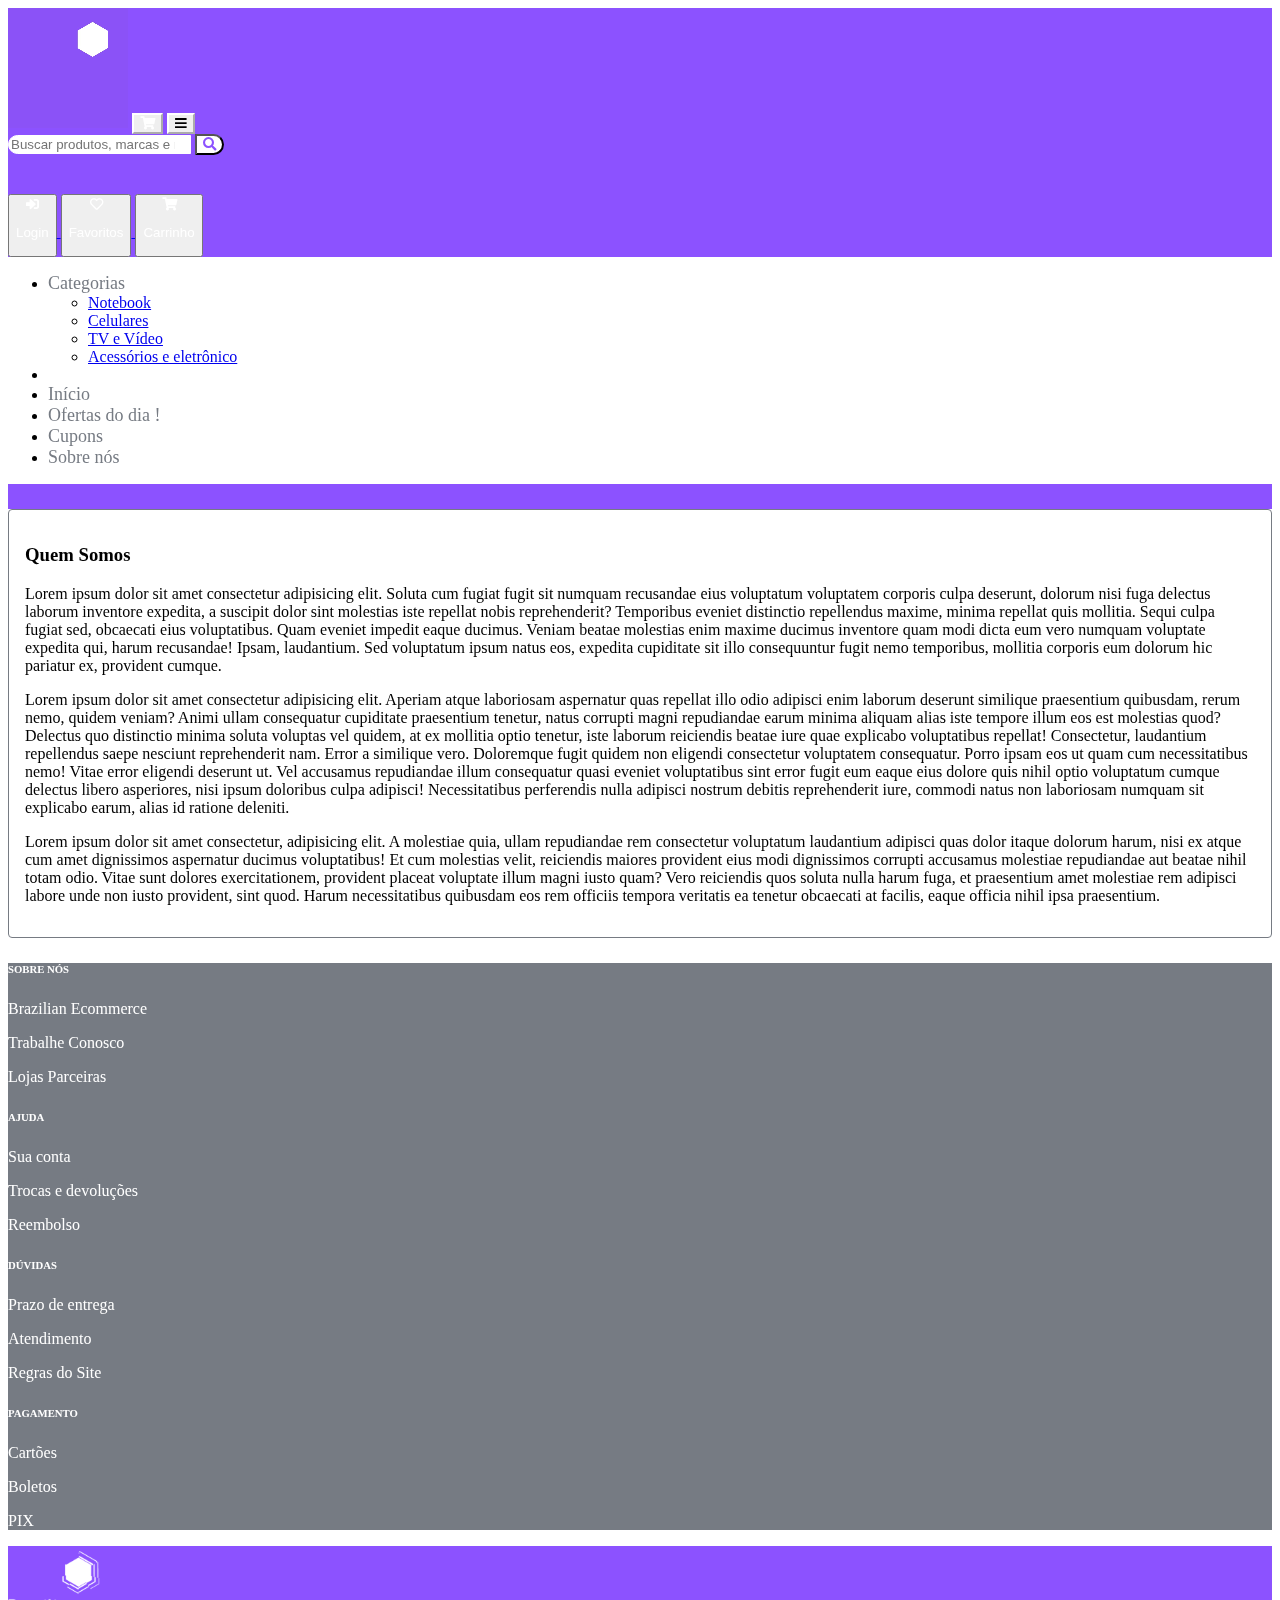
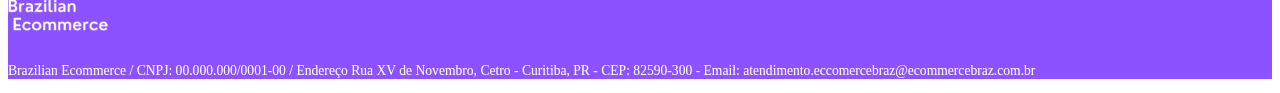
<file: about.html>
<!DOCTYPE html>
<html lang="pt-br">

<head>
  <meta charset="UTF-8">
  <meta http-equiv="X-UA-Compatible" content="IE=edge">
  <meta name="description" content="Brazilian products e-commerce web page">
  <meta name="author" content="Mario Junior">
  <meta name="viewport" content="width=device-width, initial-scale=1.0">
  <link href="https://cdn.jsdelivr.net/npm/bootstrap@5.0.2/dist/css/bootstrap.min.css" rel="stylesheet"
    integrity="sha384-EVSTQN3/azprG1Anm3QDgpJLIm9Nao0Yz1ztcQTwFspd3yD65VohhpuuCOmLASjC" crossorigin="anonymous">
  <link rel="stylesheet" href="https://cdnjs.cloudflare.com/ajax/libs/font-awesome/5.15.3/css/all.min.css">
  <link rel="stylesheet" href="./css/style.css">
  <title>Brazilian Ecommerce</title>
</head>

<body>

  <header>
    <div id="top-header">
      <!-- Responsividade a partir tamanho médio -->
      <nav class="navbar navbar-expand-lg navbar-dark top">
        <div class="container">

          <!--Logo-->
          <video class="navbar-brand" src="./images/header/logo.mp4" autoplay loop></a></video>

          <!--Menu Hamburguer-->
          <button class="navbar-toggler navbar-dark text-white p-4" type="button" data-bs-toggle="collapse">
            <a id="cart-link" href="#"><i class="fas fa-shopping-cart"></i></a>
          </button>
          <button class="navbar-toggler navbar-dark text-white p-4" type="button" data-bs-toggle="collapse"
            data-bs-target="#navbar-toggler">
            <i class="fas fa-bars"></i>
          </button>

          <!--Campo de Pesquisa de Produtos-->
          <div class="collapse navbar-collapse search">
            <form class="d-flex form-search">
              <input class="form-control input-search" type="search"
                placeholder="Buscar produtos, marcas e muito mais..." aria-label="Search">
              <button class="btn btn-search" type="submit"><i class="fas fa-search"></i></button>
            </form>
          </div>

          <!--Itens de Navegação-->
          <div class="collapse navbar-collapse justify-content-end">
            <a href="#">
              <button class="btn btn-itens">
                <i class="fas fa-sign-in-alt"></i>
                <p>Login</p>
              </button>
            </a>
            <a href="#">
              <button class="btn btn-itens">
                <i class="far fa-heart"></i>
                <p>Favoritos</p>
              </button>
            </a>
            <a href="#">
              <button class="btn btn-itens">
                <i class="fas fa-shopping-cart"></i>
                <p>Carrinho</p>
              </button>
            </a>
          </div>

        </div>
      </nav>

      <!--Categorias-->
      <div id="main-header">
        <nav class="navbar navbar-expand-lg">
          <div class="container">
            <div class="collapse navbar-collapse" id="navbar-toggler">
              <ul class="navbar-nav">
                <li class="nav-item dropdown">
                  <a class="nav-link dropdown-toggle" href="#" id="navbarDropdown" role="button"
                    data-bs-toggle="dropdown">
                    Categorias
                  </a>
                  <ul class="dropdown-menu" aria-labelledby="navbarDropdown">
                    <li><a class="dropdown-item" href="#">Notebook</a></li>
                    <li><a class="dropdown-item" href="#">Celulares</a></li>
                    <li><a class="dropdown-item" href="#">TV e Vídeo</a></li>
                    <li><a class="dropdown-item" href="#">Acessórios e eletrônico</a></li>
                  </ul>
                </li>

                <!--Promoções, Sobre nós-->
                <div class="promo"></div>
                <li class="nav-item dropdown">
                  <div class="categories">
                <li class="nav-item">
                  <a class="nav-link" href="./index.html">Início</a>
                </li>
                <li class="nav-item">
                  <a class="nav-link" href="#">Ofertas do dia !</a>
                </li>
                <li class="nav-item">
                  <a class="nav-link" href="#">Cupons</a>
                </li>
                <li class="nav-item">
                  <a class="nav-link" href="./about.html">Sobre nós</a>
                </li>
            </div>
            </ul>
          </div>
      </div>
      </nav>
    </div>
  </header>
  <!--About-->
  <main>
    <section>
      <div id="border-container" class="container mt-2">
        <h3 class="text-muted">Quem Somos</h3>
        <p class="text-muted">Lorem ipsum dolor sit amet consectetur adipisicing elit. Soluta cum fugiat fugit sit
          numquam recusandae eius
          voluptatum voluptatem corporis culpa deserunt, dolorum nisi fuga delectus laborum inventore expedita, a
          suscipit dolor sint molestias iste repellat nobis reprehenderit? Temporibus eveniet distinctio repellendus
          maxime, minima repellat quis mollitia. Sequi culpa fugiat sed, obcaecati eius voluptatibus. Quam eveniet
          impedit eaque ducimus. Veniam beatae molestias enim maxime ducimus inventore quam modi dicta eum vero numquam
          voluptate expedita qui, harum recusandae! Ipsam, laudantium. Sed voluptatum ipsum natus eos, expedita
          cupiditate sit illo consequuntur fugit nemo temporibus, mollitia corporis eum dolorum hic pariatur ex,
          provident cumque.</p>
        <p class=text-muted>Lorem ipsum dolor sit amet consectetur adipisicing elit. Aperiam atque laboriosam aspernatur
          quas repellat
          illo odio adipisci enim laborum deserunt similique praesentium quibusdam, rerum nemo, quidem veniam? Animi
          ullam consequatur cupiditate praesentium tenetur, natus corrupti magni repudiandae earum minima aliquam alias
          iste tempore illum eos est molestias quod? Delectus quo distinctio minima soluta voluptas vel quidem, at ex
          mollitia optio tenetur, iste laborum reiciendis beatae iure quae explicabo voluptatibus repellat! Consectetur,
          laudantium repellendus saepe nesciunt reprehenderit nam. Error a similique vero. Doloremque fugit quidem non
          eligendi consectetur voluptatem consequatur. Porro ipsam eos ut quam cum necessitatibus nemo! Vitae error
          eligendi deserunt ut. Vel accusamus repudiandae illum consequatur quasi eveniet voluptatibus sint error fugit
          eum eaque eius dolore quis nihil optio voluptatum cumque delectus libero asperiores, nisi ipsum doloribus
          culpa adipisci! Necessitatibus perferendis nulla adipisci nostrum debitis reprehenderit iure, commodi natus
          non laboriosam numquam sit explicabo earum, alias id ratione deleniti.</p>
        <p class="text-muted">Lorem ipsum dolor sit amet consectetur, adipisicing elit. A molestiae quia, ullam
          repudiandae rem consectetur
          voluptatum laudantium adipisci quas dolor itaque dolorum harum, nisi ex atque cum amet dignissimos aspernatur
          ducimus voluptatibus! Et cum molestias velit, reiciendis maiores provident eius modi dignissimos corrupti
          accusamus molestiae repudiandae aut beatae nihil totam odio. Vitae sunt dolores exercitationem, provident
          placeat voluptate illum magni iusto quam? Vero reiciendis quos soluta nulla harum fuga, et praesentium amet
          molestiae rem adipisci labore unde non iusto provident, sint quod. Harum necessitatibus quibusdam eos rem
          officiis tempora veritatis ea tenetur obcaecati at facilis, eaque officia nihil ipsa praesentium.</p>
      </div>
  </main>
  <footer>
    <!--Primeiro rodapé-->
    <div class="navbar-expand-lg mt-4">
      <div id="top-footer" class="container-fluid collapse navbar-collapse">
        <div class="container">
          <div class="row mt-4">
            <div class="col-lg-3">
              <h6 class="text-justify">SOBRE NÓS</h6>
              <a href="./about.html">
                <p class="text-justify">Brazilian Ecommerce</p>
              </a>
              <a href="#">
                <p class="text-justify">Trabalhe Conosco</p>
              </a>
              <a href="#">
                <p class="text-justify">Lojas Parceiras</p>
              </a>
            </div>
            <div class="col-lg-3">
              <h6 class="read text-justify">AJUDA</h6>
              <a href="">
                <p class="justify-content">Sua conta</p>
              </a>
              <a href="">
                <p class="justify-content">Trocas e devoluções</p>
              </a>
              <a href="">
                <p class="justify-content">Reembolso</p>
              </a>
            </div>
            <div class="col-lg-3">
              <h6 class="read text-justify">DÚVIDAS</h6>
              <a href="">
                <p class="justify-content">Prazo de entrega</p>
              </a>
              <a href="">
                <p class="justify-content">Atendimento</p>
              </a>
              <a href="">
                <p class="justify-content">Regras do Site</p>
              </a>
            </div>
            <div class="col-lg-3">
              <h6 class="read text-justify">PAGAMENTO</h6>
              <a href="">
                <p class="justify-content">Cartões</p>
              </a>
              <a href="">
                <p class="justify-content">Boletos</p>
              </a>
              <a href="">
                <p class="justify-content">PIX</p>
              </a>
            </div>
          </div>
        </div>
      </div>
    </div>

    <!--Segundo Rodapé-->
    <div id="bottom-footer">
      <div class="container">
        <div class="row">
          <div class="col-md-12 col-lg-4 text-center">
            <img src="./images/footer/logo.png" alt="Logo da empresa">
          </div>
          <div class="col-md-12 col-lg-8">
            <p class=" text-md-justify mt-4" id="footer-text">
              Brazilian Ecommerce / CNPJ: 00.000.000/0001-00 / Endereço Rua XV de Novembro, Cetro -
              Curitiba, PR - CEP: 82590-300 - Email: atendimento.eccomercebraz@ecommercebraz.com.br
            </p>
          </div>
        </div>
      </div>
  </footer>
</body>
</file>
<file: css/style.css>
body {
  min-width: 372px;
}

.top{
  background-color: #8c52ff;
}

video {
  max-width: 140px;
  max-height: 120px;
  width: auto;
  height: auto;
}

@media (max-width: 992px) {
  .navbar > .container, .navbar > .container-fluid, .navbar > .container-lg, .navbar > .container-md, .navbar > .container-sm, 
  .navbar > .container-xl, .navbar > .container-xxl {
      justify-content: space-around;
  }
}

.navbar-toggler {
  border-color: #ffffff;
}

.navbar-toggler::after {
  border-color: #ffffff;
}

#cart-link {
  text-decoration: none;
  color: #ffffff;
}

.navbar-collapse {
  flex-grow: unset;
}

.search {
  width: 600px;
  height: 60px;
}

.form-search {
  width: 600px;
  height: 50px;
}

.input-search {
  border-radius: 1rem 0rem 0rem 1rem;
  border: 1px solid #fff;
}

.btn-search {
  color: #8c52ff;
  background-color: #ffffff;
  border-radius: 0rem 1rem 1rem 0rem;
}
  
.btn-itens {
  color: #ffffff;
  outline: none;
}

.btn:active, .btn{
  box-shadow: none !important;
}

.btn-itens:hover {
  color: #ffffff;
  border: 1px solid #ffffff;
}

@media (min-width:992px) {
  #main-header {
    width: 100%;
    background-color: #ffffff;
    border-bottom: 25px solid #8c52ff;
  }

  .announcement > p {
    color: #767b83;
    font-size: large !important;
  }
}

.promo {
  margin-left: 12vw;
}

.nav-link {
  text-decoration: none;
  color: #767b83;
  font-size: large;
}

.nav-link:hover, .nav-link:focus {
  text-decoration: underline #8c52ff 3px solid;
  color: #767b83;
}

.carousel-index {
  height: 315px;
}

.link-product {
  text-decoration: none;
  color: #767b83;
  font-size: 1.2rem;
}

.link-product:hover, .link-product:active {
  text-decoration: underline;
  color: #8c52ff;
}


.fa-chevron-left, .fa-chevron-right, .fa-star {
  color: #8c52ff;
}

.announcement > p {
  color: #767b83;
  font-size: small;
}

.card-footer > strong {
  color: #767b83;
}

#top-footer {
  background-color: #767b83;
}

#top-footer h6 {
  color: #fff;
}

#top-footer a {
  text-decoration: none;
  color: #fff;
}

#bottom-footer {
  background-color: #8c52ff;
}

#footer-text {
  color: #ffffff;
  font-size: 0.85rem;
}

/* Product Page */

#border-container {
  border: 1px ridge #767b83;
  padding: 1rem;
  border-radius: .25rem;
}

#fa-heart-product{
  color: #8c52ff;
}

.price, #model-product, #list-features {
  font-family: 'Trebuchet MS', 'Lucida Sans Unicode', 'Lucida Grande', 'Lucida Sans', Arial, sans-serif;
} 

#bg-announcement {
  border-radius: .25rem;
  background-color: #767b83;
  color: #ffffff;
}

#price-02 {
  margin-top: -.8rem;
  margin-left: .5rem;
  font-style: italic;
}

#price-02 > .ms-1 {
  color: #767b83;
}

#btn-1 {
  width: 100%;
  height: 3rem;
  border-radius: .25rem;
  background-color: #8c52ff;
  color: #ffffff;
  font-size: large;
  border-color: #767b83;
}

#btn-2 {
  width: 100%;
  height: 3rem;
  border-radius: .25rem;
  background-color: #767b83;
  color: #ffffff;
  font-size: large;
}
</file>
